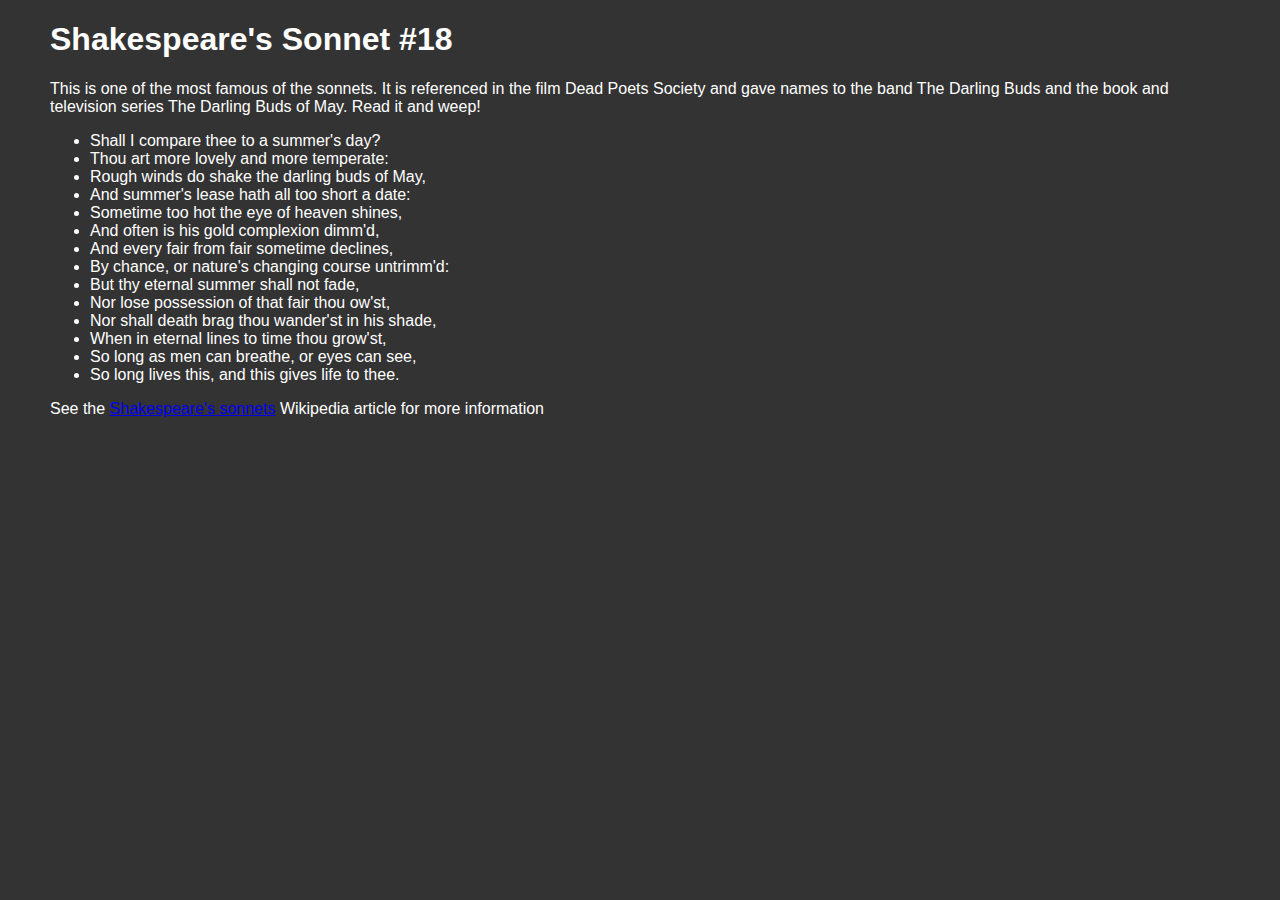
<file: index.html>
<!DOCTYPE HTML PUBLIC "-//W3C//DTD HTML 4.01//EN"
  "http://www.w3.org/TR/html4/strict.dtd">
<html>
  <head>
    <title>CSS Challenge 1</title>
  </head>
  <link rel="stylesheet" type="text/css" href="main.css">
  <body style="background-color:#333; color:#fff">
   <h1>Shakespeare's Sonnet #18</h1>
    <p>
       This is one of the most famous of the sonnets. It is referenced
       in the film Dead Poets Society and gave names to the band The
       Darling Buds and the book and television series The Darling Buds
       of May. Read it and weep!
    </p>
    <ul>
      <li>Shall I compare thee to a summer's day?</li>
      <li>Thou art more lovely and more temperate:</li>
      <li>Rough winds do shake the darling buds of May,</li>
      <li>And summer's lease hath all too short a date:</li>
      <li>Sometime too hot the eye of heaven shines,</li>
      <li>And often is his gold complexion dimm'd,</li>
      <li>And every fair from fair sometime declines,</li>
      <li>By chance, or nature's changing course untrimm'd:</li>
      <li>But thy eternal summer shall not fade,</li>
      <li>Nor lose possession of that fair thou ow'st,</li>
      <li>Nor shall death brag thou wander'st in his shade,</li>
      <li>When in eternal lines to time thou grow'st,</li>
      <li>So long as men can breathe, or eyes can see,</li>
      <li>So long lives this, and this gives life to thee.</li>
    </ul>
      
    <p class="copyright">See the 
    <a href="http://en.wikipedia.org/wiki/Shakespeare%27s_Sonnets">
    Shakespeare's sonnets</a> Wikipedia article for more information
    </p>
  </body>
</html>
</file>
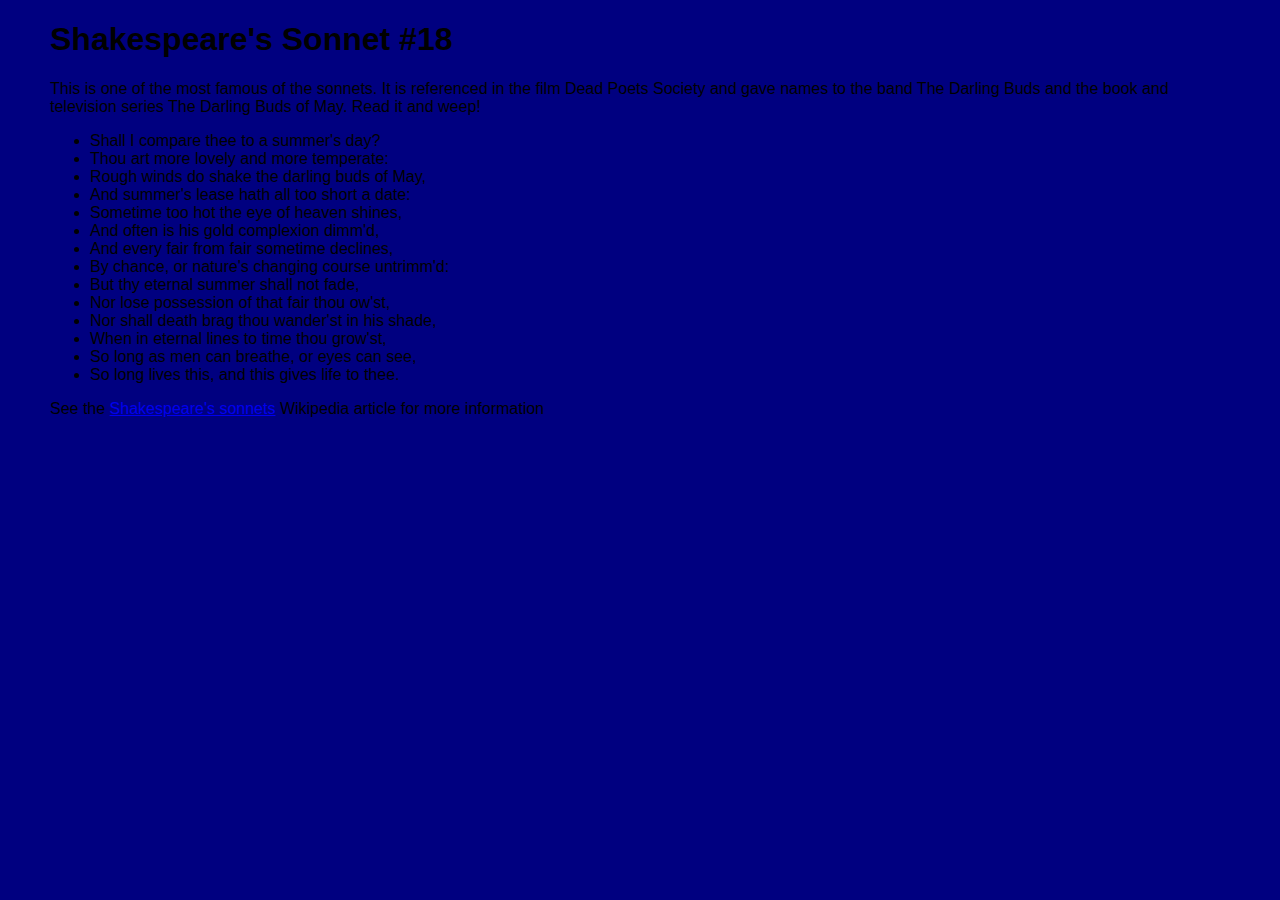
<file: css-challenge-2.html>
<!DOCTYPE HTML PUBLIC "-//W3C//DTD HTML 4.01//EN"
   "http://www.w3.org/TR/html4/strict.dtd">
<html>
  <head>
    <title>CSS Challenge 2</title>
  </head>
  <link rel="stylesheet" type="text/css" href="main.css">
  <body>
    <div id="wrap">
      <h1>Shakespeare's Sonnet #18</h1>
      <p>
         This is one of the most famous of the sonnets. It is referenced
         in the film Dead Poets Society and gave names to the band The
         Darling Buds and the book and television series The Darling Buds
         of May. Read it and weep!
      </p>
      <ul>
        <li>Shall I compare thee to a summer's day?</li>
        <li>Thou art more lovely and more temperate:</li>
        <li>Rough winds do shake the darling buds of May,</li>
        <li>And summer's lease hath all too short a date:</li>
        <li>Sometime too hot the eye of heaven shines,</li>
        <li>And often is his gold complexion dimm'd,</li>
        <li>And every fair from fair sometime declines,</li>
        <li>By chance, or nature's changing course untrimm'd:</li>
        <li>But thy eternal summer shall not fade,</li>
        <li>Nor lose possession of that fair thou ow'st,</li>
        <li>Nor shall death brag thou wander'st in his shade,</li>
        <li>When in eternal lines to time thou grow'st,</li>
        <li>So long as men can breathe, or eyes can see,</li>
        <li>So long lives this, and this gives life to thee.</li>
      </ul>
      
      <p class="copyright">See the 
      <a href="http://en.wikipedia.org/wiki/Shakespeare%27s_Sonnets">
      Shakespeare's sonnets</a> Wikipedia article for more information
      </p>
    </div>
  </body>
</html>
</file>
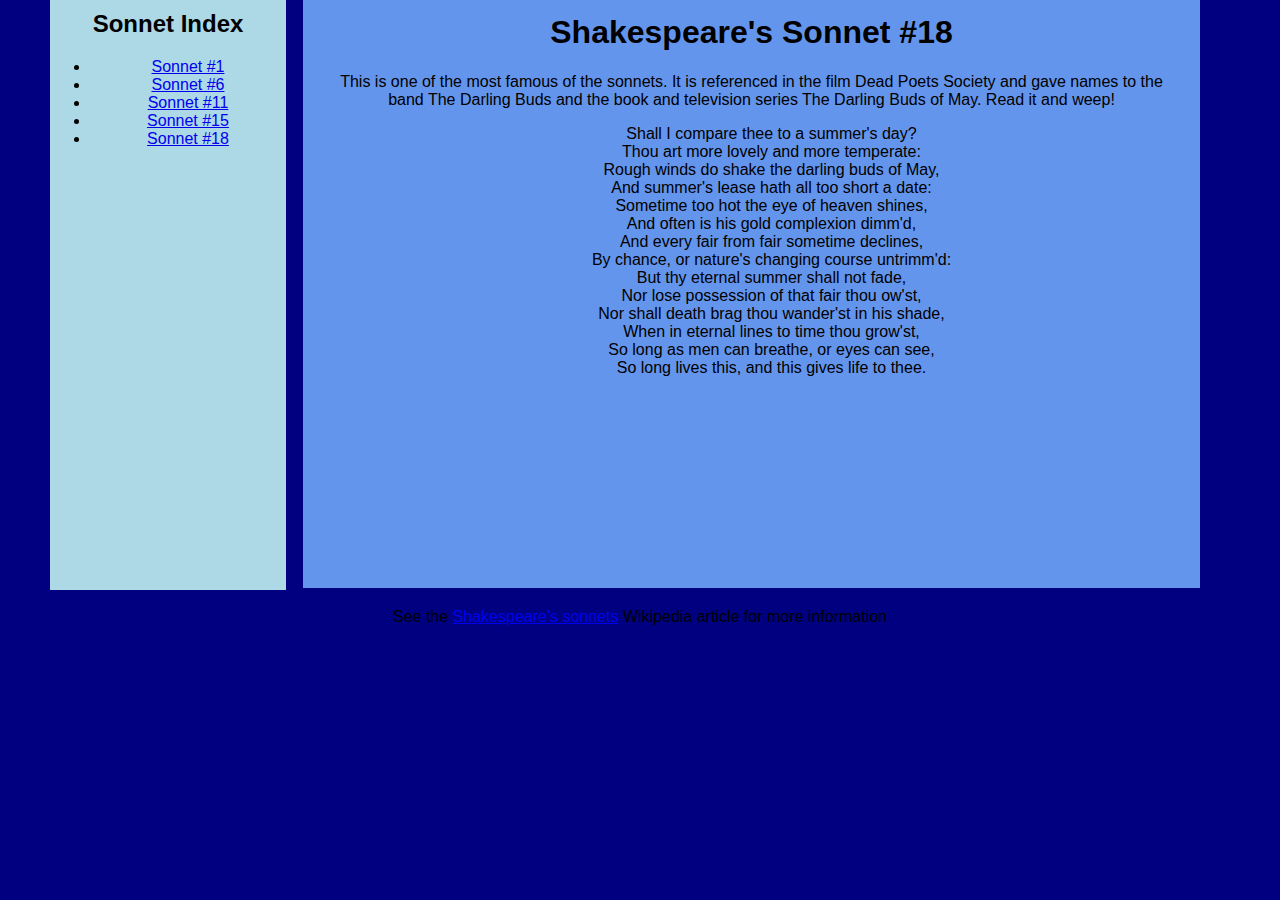
<file: css-challenge-3.html>
<!DOCTYPE HTML PUBLIC "-//W3C//DTD HTML 4.01//EN"
        "http://www.w3.org/TR/html4/strict.dtd">
<html>
  <head>
    <title>CSS Challenge 3</title>
  </head>
  <link rel="stylesheet" type="text/css" href="main.css">
  <body>
    <div id="wrap">
      <div id="nav">
        <h2>Sonnet Index</h2>
        <ul>
          <li><a href="#">Sonnet #1</a></li>
          <li><a href="#">Sonnet #6</a></li>
          <li><a href="#">Sonnet #11</a></li>
          <li><a href="#">Sonnet #15</a></li>
          <li><a href="#">Sonnet #18</a></li>
        </ul>
      </div>
      <div id="content">
        <h1>Shakespeare's Sonnet #18</h1>
        <p>This is one of the most famous of the sonnets. It is referenced
           in the film Dead Poets Society and gave names to the band The
           Darling Buds and the book and television series The Darling Buds
           of May. Read it and weep!</p>
        <ul>
          <li>Shall I compare thee to a summer's day?</li>
          <li>Thou art more lovely and more temperate:</li>
          <li>Rough winds do shake the darling buds of May,</li>
          <li>And summer's lease hath all too short a date:</li>
          <li>Sometime too hot the eye of heaven shines,</li>
          <li>And often is his gold complexion dimm'd,</li>
          <li>And every fair from fair sometime declines,</li>
          <li>By chance, or nature's changing course untrimm'd:</li>
          <li>But thy eternal summer shall not fade,</li>
          <li>Nor lose possession of that fair thou ow'st,</li>
          <li>Nor shall death brag thou wander'st in his shade,</li>
          <li>When in eternal lines to time thou grow'st,</li>
          <li>So long as men can breathe, or eyes can see,</li>
          <li>So long lives this, and this gives life to thee.</li>
        </ul>
      </div>
    </div>
    <div class="p">
        <p class="copyright">See the 
        <a href="http://en.wikipedia.org/wiki/Shakespeare%27s_Sonnets">
        Shakespeare's sonnets</a> Wikipedia article for more information
        </p>
      </div>
  </body>
</html>
</file>
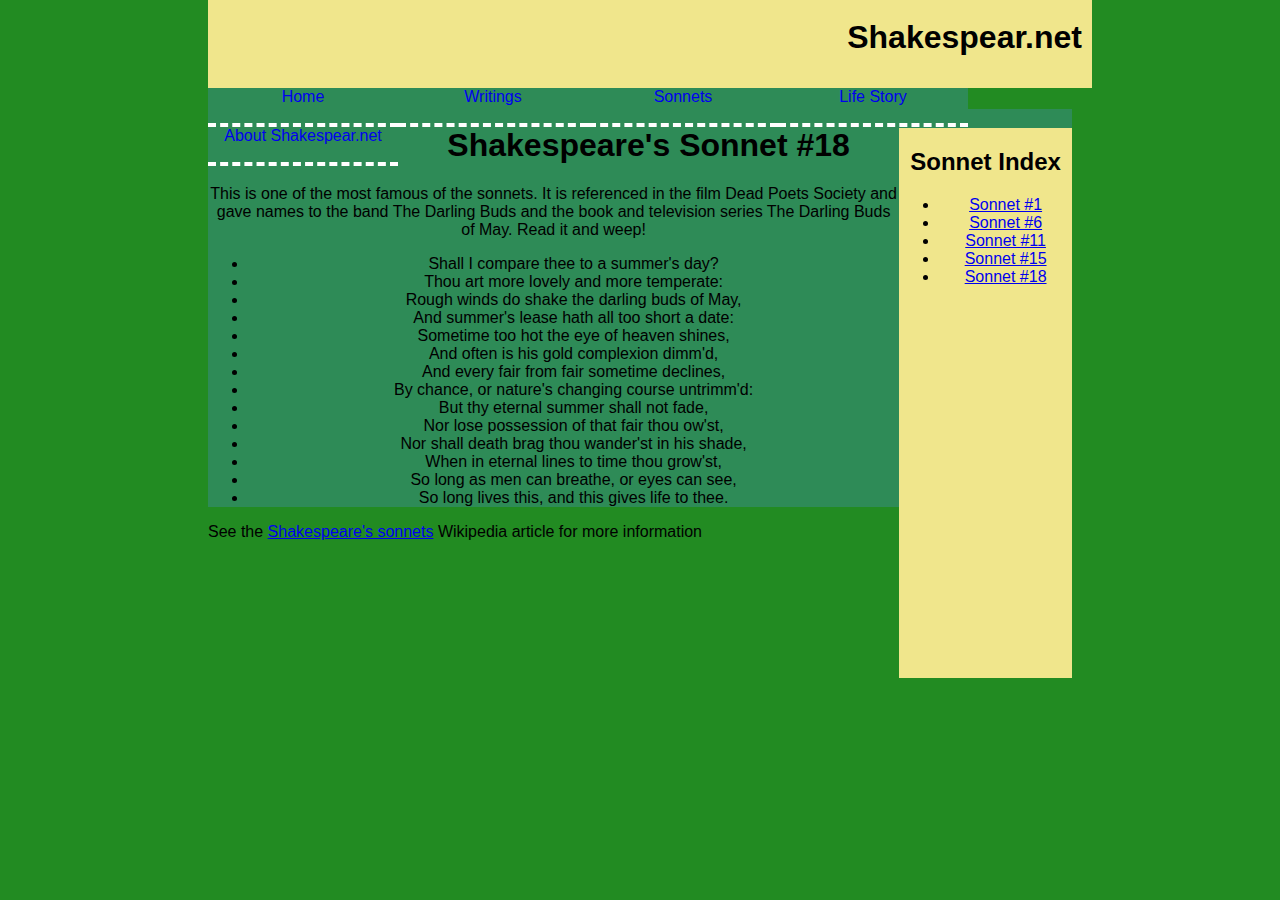
<file: css-challenge-4.html>
<!DOCTYPE HTML PUBLIC "-//W3C//DTD HTML 4.01//EN"
        "http://www.w3.org/TR/html4/strict.dtd">
<html lang="en">
  <head>
    <title>CSS Challenge 4</title>
  </head>
  <link rel="stylesheet" type="text/css" href="main1.css">
  <body>
    <div id="wrap">
      <div id="header">
        <h1>Shakespear.net</h1>
      </div>
      <div id="nav">
        <ul>
          <li><a href="#">Home</a></li>
          <li><a href="#">Writings</a></li>
          <li><a href="#">Sonnets</a></li>
          <li><a href="#">Life Story</a></li>
          <li><a href="#">About Shakespear.net</a></li>
        </ul>
      </div>
      <div id="sidebar">
        <h2>Sonnet Index</h2>
        <ul>
          <li><a href="#">Sonnet #1</a></li>
          <li><a href="#">Sonnet #6</a></li>
          <li><a href="#">Sonnet #11</a></li>
          <li><a href="#">Sonnet #15</a></li>
          <li><a href="#">Sonnet #18</a></li>
        </ul>
      </div>
      <div id="content">
        <h1>Shakespeare's Sonnet #18</h1>
        <p>This is one of the most famous of the sonnets. It is referenced
            in the film Dead Poets Society and gave names to the band The
            Darling Buds and the book and television series The Darling Buds
            of May. Read it and weep!</p>
        <ul>
          <li>Shall I compare thee to a summer's day?</li>
          <li>Thou art more lovely and more temperate:</li>
          <li>Rough winds do shake the darling buds of May,</li>
          <li>And summer's lease hath all too short a date:</li>
          <li>Sometime too hot the eye of heaven shines,</li>
          <li>And often is his gold complexion dimm'd,</li>
          <li>And every fair from fair sometime declines,</li>
          <li>By chance, or nature's changing course untrimm'd:</li>
          <li>But thy eternal summer shall not fade,</li>
          <li>Nor lose possession of that fair thou ow'st,</li>
          <li>Nor shall death brag thou wander'st in his shade,</li>
          <li>When in eternal lines to time thou grow'st,</li>
          <li>So long as men can breathe, or eyes can see,</li>
          <li>So long lives this, and this gives life to thee.</li>
        </ul>
      </div>
      <div id="footer">
        <p class="copyright">See the 
        <a href="http://en.wikipedia.org/wiki/Shakespeare%27s_Sonnets">
        Shakespeare's sonnets</a> Wikipedia article for more information
        </p>
      </div>
    </div>
  </body>
</html>
</file>
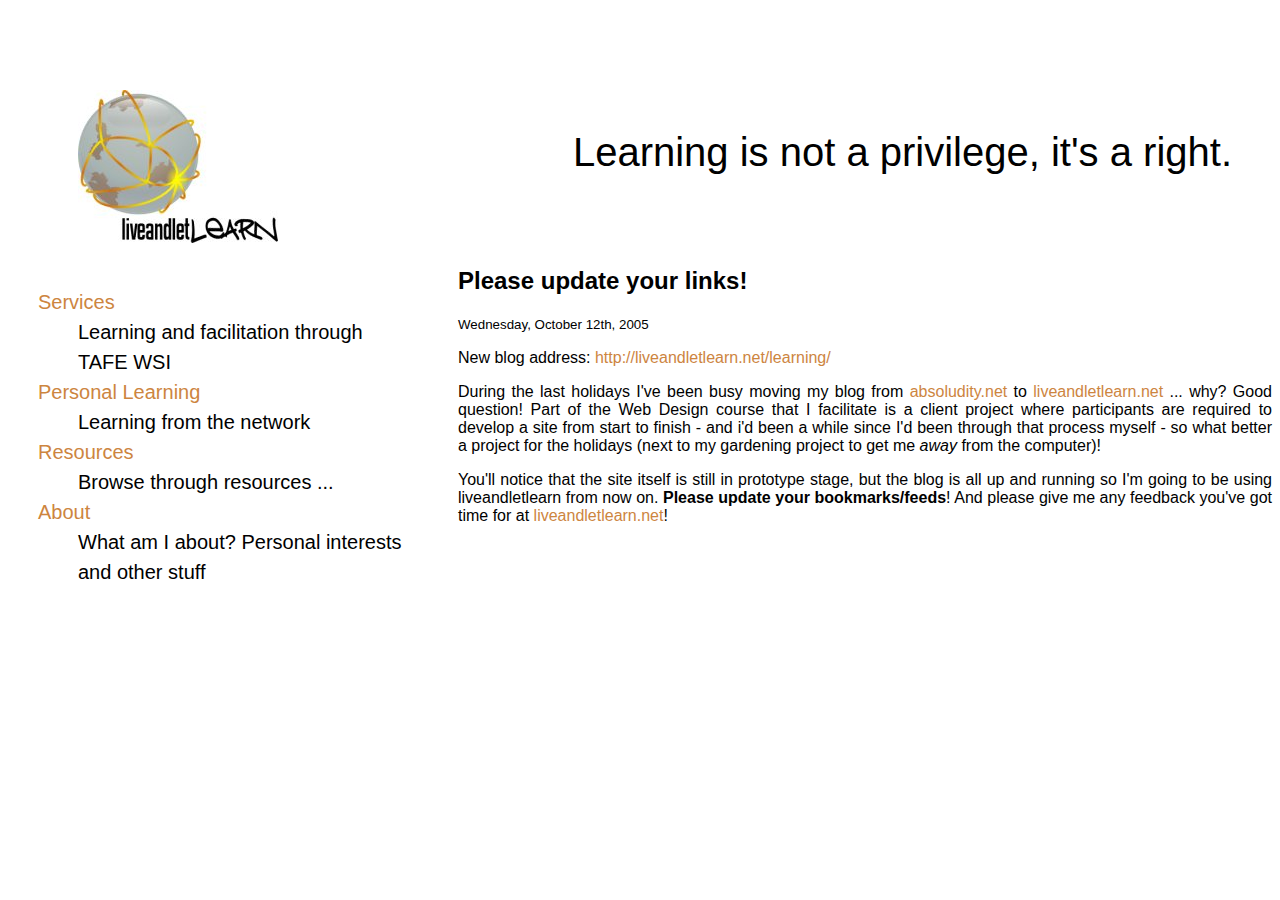
<file: css-challenge-5.html>
<!DOCTYPE HTML PUBLIC "-//W3C//DTD HTML 4.01//EN"
        "http://www.w3.org/TR/html4/strict.dtd">
<html lang="en">
  <head>
    <title>live and let learn</title>
    <meta http-equiv="Content-Type" content="text/html; charset=utf-8">
  </head>
  <link rel="stylesheet" type="text/css" href="main2.css">
  <body>
  
    <div id="header">
      <blockquote>
        <p>Learning is not a privilege, it's a right.</p>
      </blockquote>	  
      <div id="logo">
        <h1>live and let learn</h1>
        <img src="learn.jpg" alt="live and let learn">
      </div>
  
    </div>
    
    <div id="content">
      <div id="content-side">
        <dl>
          <dt><a href="services/">Services</a></dt>
          <dd>Learning and facilitation through TAFE WSI</dd>
          
          <dt><a href="learning/">Personal Learning</a></dt>
          <dd>Learning from the network</dd>
          
          <dt><a href="resources/">Resources</a></dt>
          <dd>Browse through resources ...</dd>
          
          <dt><a href="about/">About</a></dt>
          <dd>What am I about? Personal interests and other stuff</dd>
        </dl>
      </div> <!-- content-side -->
      
      <div id="content-main">
        <h2>Please update your links!</h2>
        <small>Wednesday, October 12th, 2005</small>
        
        <p>New blog address: <a href="http://liveandletlearn.net/learning/">
          http://liveandletlearn.net/learning/</a>
        </p>
        <p>During the last holidays I've been busy moving my blog from 
          <a href="http://www.absoludity.net/blog/">absoludity.net</a> to 
          <a href="http://liveandletlearn.net/learning/">liveandletlearn.net</a>
          ... why? Good question! Part of the Web Design course that I 
          facilitate is a client project where participants are required to 
          develop a site from start to finish - and i'd been a while since 
          I'd been through that process myself - so what better a project 
          for the holidays (next to my gardening project to get me <em>away</em> 
          from the computer)! 
        </p>
        
        <p>You'll notice that the site itself is still in prototype stage,
          but the blog is all up and running so I'm going to be using 
          liveandletlearn from now on. <strong>Please update your 
          bookmarks/feeds</strong>! And please give me any feedback 
          you've got time for at 
          <a href="http://liveandletlearn.net/learning/">liveandletlearn.net</a>!
        </p>      
    </div> <!-- content-main -->
    </div>  <!-- content -->
  </body>
</html>
</file>
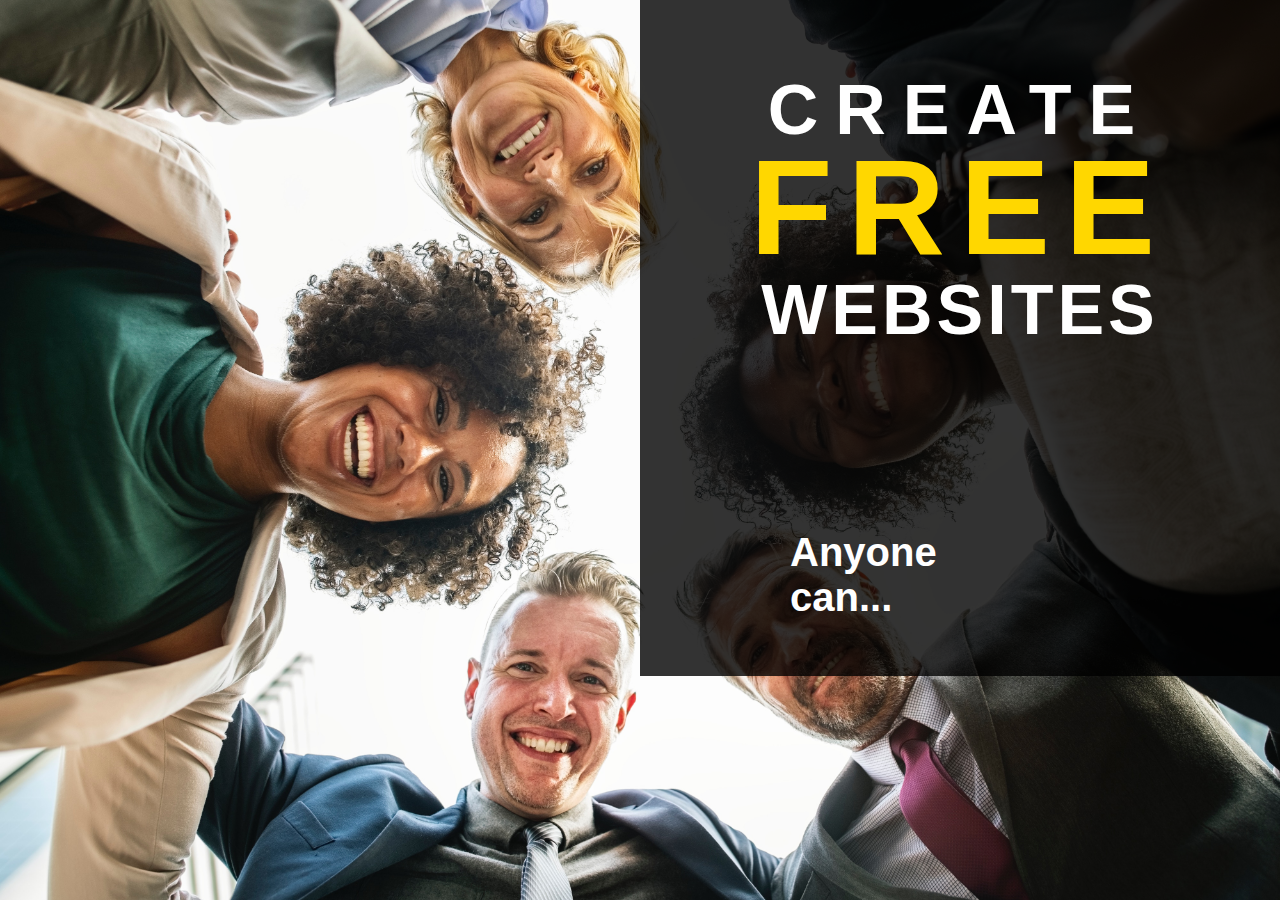
<file: css-challenge-7.html>
<!DOCTYPE html>
<html>
    <head>
        <title>Create a website</title>
    </head>
    <link rel="stylesheet" href="main4.css">
    <link rel="stylesheet" href="https://use.fontawesome.com/releases/v5.5.0/css/all.css" integrity="sha384-B4dIYHKNBt8Bc12p+WXckhzcICo0wtJAoU8YZTY5qE0Id1GSseTk6S+L3BlXeVIU" crossorigin="anonymous">
    <body>
        <div class="body">
            <p class="create">Create</p>
            <p class="free">free</p>
            <p class="web">websites</p>
            <a href="http://www.primedsoft.com"><i class="fas fa-angle-double-right"></i></a>
            <p class="any">Anyone <br>can...</p>
        </div>
    </body>
</html>
</file>
<file: main.css>
body{
	margin: 5px 50px 5px 50px;
	font-family: Arial;
	background-color: navy;
}
#wrap #nav{
	float: left;
	margin-top: -10px;
	padding-top: 15px;
	width: 20%;
	height: 600px;
	background-color: lightblue;
	text-align: center;
}
#wrap #content{
	text-align: center;
	margin: -20px 30px 8px 253px;
	padding: 8px 20px 195px 20px;
	background-color: #6495ED;
}
#wrap #content ul{
	list-style-type: none;
}
.p{
	margin-top: 20px;
	text-align: center;
}
</file>
<file: main1.css>
body{
	font-family: Arial;
	padding: 0px 200px 0px 200px;
	background-color: #228B22;
}
#wrap #header{
	background-color: #F0E68C;
	margin: -20px 0px 0px 0px;
	padding: 10px;
	padding-right: -10px;
	text-align: right;
	width: 100%;
}
#wrap #nav ul{
	margin: 0px;
	padding: 0px;
	list-style-type: none;
}
#wrap #nav ul li{
	float: left;
	width: 190px;
	height: 35px;
	background-color: #2E8B57;
	text-align: center;
	border-bottom: 4px dashed #fff;
}
#wrap #nav ul li a{
	text-decoration: none;
	width: 100%;
}
#wrap #sidebar{
	float: right;
	background-color: #F0E68C;
	width: 20%;
	height: 550px;
	text-align: center;
	margin-top: 1px;
}
#wrap #content{
	background-color: #2E8B57;
	text-align: center;
}
</file>
<file: main2.css>
h1{
	display: none;
}
body{
	font-family: Arial;
}
#header blockquote{
	float: right;
	font-size: 40px;
	margin-top: 0px;
}
#header #logo{
	margin-top: 90px;
	margin-left: 70px;
}
#content #content-side{
	float: left;
	width: 30%;
	height: 400px;
	color: #000;
	font-size: 20px;
	line-height: 30px;
	margin-left: 30px;
}
#content #content-side a{
	text-decoration: none;
	color: #CD853F;
}
#content-main{
	margin-left: 450px;
	text-align: justify;
}
#content-main a{
	color: #CD853F;
	text-decoration: none;
}
</file>
<file: main4.css>
body{
    margin:0px;
    padding:0px;
    background-image: url(happy.jpg);
    background-size: cover;
    font-family: Arial, Helvetica, sans-serif;
}
.body{
    float: right;
    background-color: rgba(0,0,0,0.8);
    width: 50%;
    height: 676px;
    text-align: center;
}
.body .create{
    color: #fff;
    font-size: 70px;
    text-transform: uppercase;
    letter-spacing: 17px;
    font-weight: 700;
}
.body .free{
    color: gold;
    font-size: 135px;
    text-transform: uppercase;
    font-weight: 700;
    letter-spacing: 15px;
    margin-top: -90px;
}
.body .web{
    color: #fff;
    font-size: 70px;
    text-transform: uppercase;
    letter-spacing: 4px;
    font-weight: 700;
    margin-top: -150px;
}
.body a .fas{
    color: gold;
    font-size: 150px;
    float: right;
    margin-right: 150px;
    margin-top: -70px;
}
.body .any{
    color: #fff;
    font-size:40px;
    text-align: justify;
    margin-top:180px;
    margin-left: 150px;
    font-weight: bolder;
}
</file>
